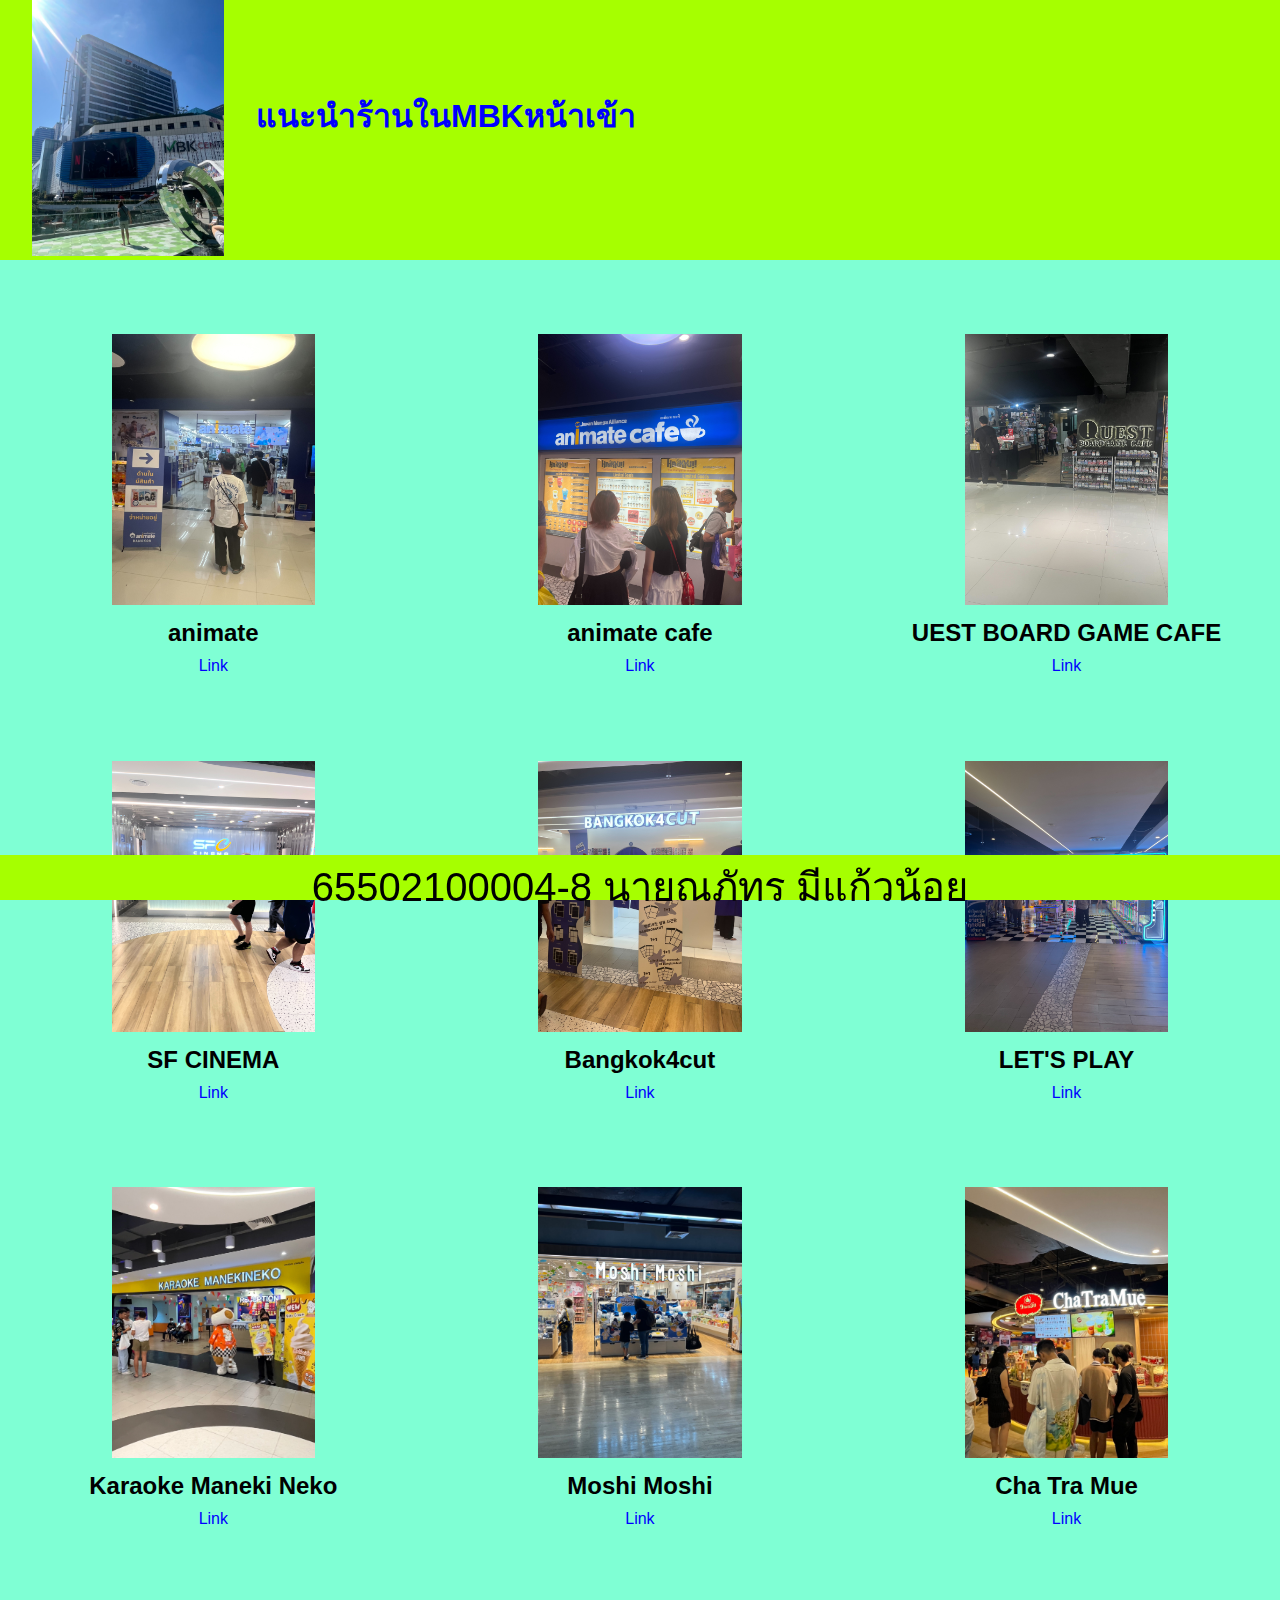
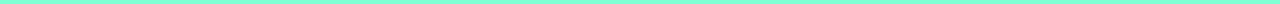
<file: index.html>
<!DOCTYPE html>
<html lang="en">
<head>
    <meta charset="UTF-8">
    <meta name="viewport" content="width=device-width, initial-scale=1.0">
    <link rel="stylesheet" href="style.css">
    <title>Home</title>
</head>
<body>
    <div class="header">
        <a href="index.html">
            <h1>แนะนำร้านในMBKหน้าเข้า</h1>
            <img src="mbk.jpg" alt="MBK">
            
        </a>
    </div>
    <div class="container">
        <div class="item">
            <a href="index1.html">
                <img class="img-div" src="animate.jpg" alt="Animate">
            </a>
            <h2>animate</h2>
            <a href="index1.html">Link</a>
        </div>
        <div class="item">
            <a href="index2.html">
                <img class="img-div" src="animate cafe.jpg" alt="Animate Cafe">
            </a>
            <h2>animate cafe</h2>
            <a href="index2.html">Link</a>
        </div>
        <div class="item">
            <a href="index3.html">
                <img class="img-div" src="UESTBOARDGAMECAFE.jpg" alt="UEST Board Game Cafe">
            </a>
            <h2>UEST BOARD GAME CAFE</h2>
            <a href="index3.html">Link</a>
        </div>
        <div class="item">
            <a href="index4.html">
                <img class="img-div" src="SFCINEMA.jpg" alt="SF Cinema">
            </a>
            <h2>SF CINEMA</h2>
            <a href="index4.html">Link</a>
        </div>
        <div class="item">
            <a href="index5.html">
                <img class="img-div" src="Bangkok4cut.jpg" alt="Bangkok4cut">
            </a>
            <h2>Bangkok4cut</h2>
            <a href="index5.html">Link</a>
        </div>
        <div class="item">
            <a href="index6.html">
                <img class="img-div" src="LET'S PLAY.jpg" alt="LET'S PLAY">
            </a>
            <h2>LET'S PLAY</h2>
            <a href="index6.html">Link</a>
        </div>
        <div class="item">
            <a href="index7.html">
                <img class="img-div" src="KARAOKEMANEKINEKO.jpg" alt="Karaoke Maneki Neko">
            </a>
            <h2>Karaoke Maneki Neko</h2>
            <a href="index7.html">Link</a>
        </div>
        <div class="item">
            <a href="index8.html">
                <img class="img-div" src="MoshiMoshi.jpg" alt="Moshi Moshi">
            </a>
            <h2>Moshi Moshi</h2>
            <a href="index8.html">Link</a>
        </div>
        <div class="item">
            <a href="index9.html">
                <img class="img-div" src="ChaTraMue.jpg" alt="Cha Tra Mue">
            </a>
            <h2>Cha Tra Mue</h2>
            <a href="index9.html">Link</a>
        </div>
    </div>
    <div class="footer">65502100004-8 นายณภัทร มีแก้วน้อย</div>
</body>
</html>
</file>
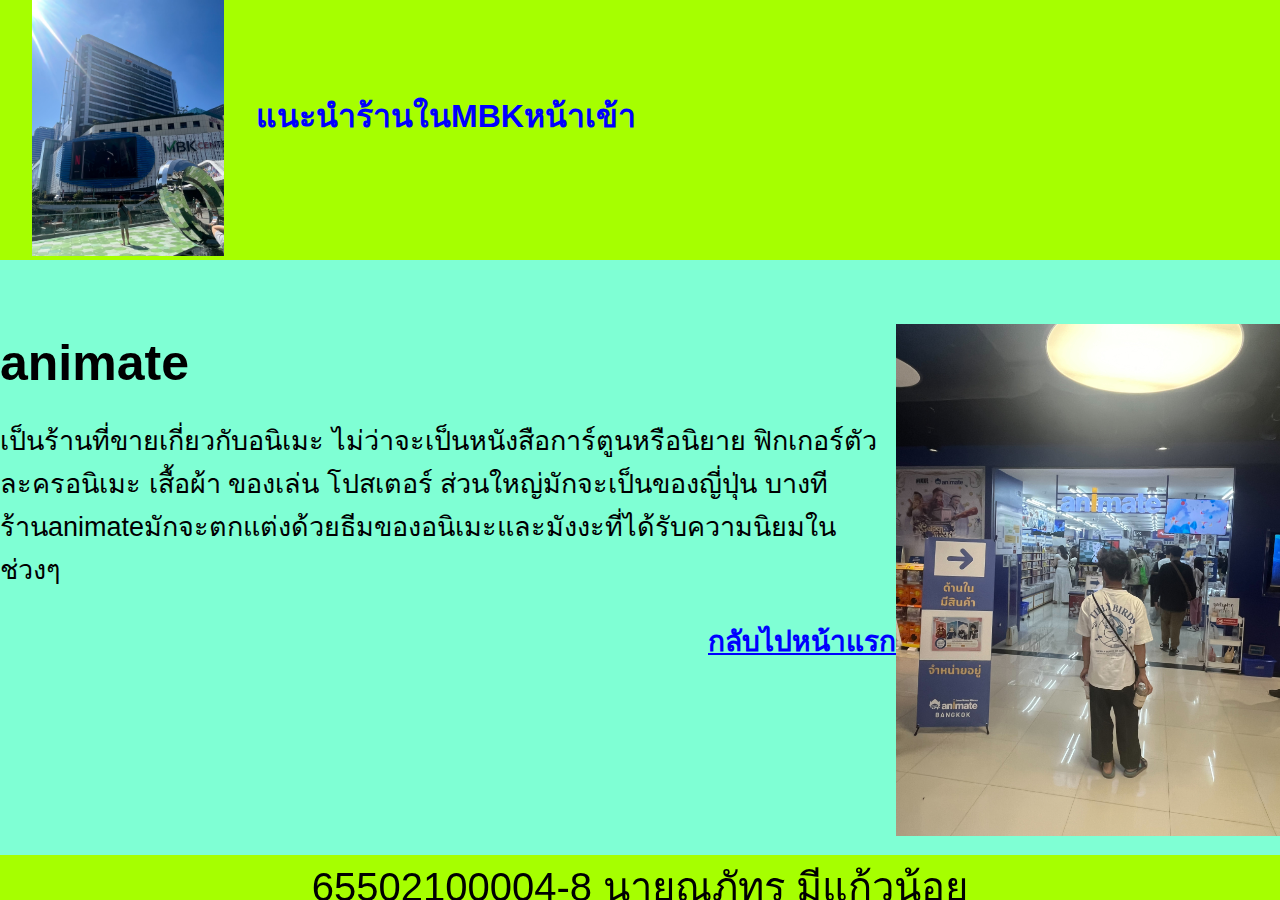
<file: index1.html>
<!DOCTYPE html>
<html lang="en">
<head>
    <meta charset="UTF-8">
    <meta name="viewport" content="width=device-width, initial-scale=1.0">
    <link rel="stylesheet" href="style.css">
    <title>Home</title>
</head>
<body>
    <div class="header">
        <a href="index.html">
            <h1>แนะนำร้านในMBKหน้าเข้า</h1>
            <img src="mbk.jpg" alt="MBK">
            
        </a>
    </div>
    <div class="div-index1">
   <div class="box1">
    <h2 class="h2-index">animate</h2>
    <p class="index-p"> เป็นร้านที่ขายเกี่ยวกับอนิเมะ ไม่ว่าจะเป็นหนังสือการ์ตูนหรือนิยาย ฟิกเกอร์ตัวละครอนิเมะ เสื้อผ้า ของเล่น โปสเตอร์ ส่วนใหญ่มักจะเป็นของญี่ปุ่น  บางทีร้านanimateมักจะตกแต่งด้วยธีมของอนิเมะและมังงะที่ได้รับความนิยมในช่วงๆ</p>
    <a class="a-index"href="index.html"><h3>กลับไปหน้าแรก</h3></a>
</div>
    <div class="box2">
        <img class="img-index1" src="animate.jpg">
    </div>   
   </div>
   <div class="footer">65502100004-8 นายณภัทร มีแก้วน้อย</div>
</body>
</html>
</file>
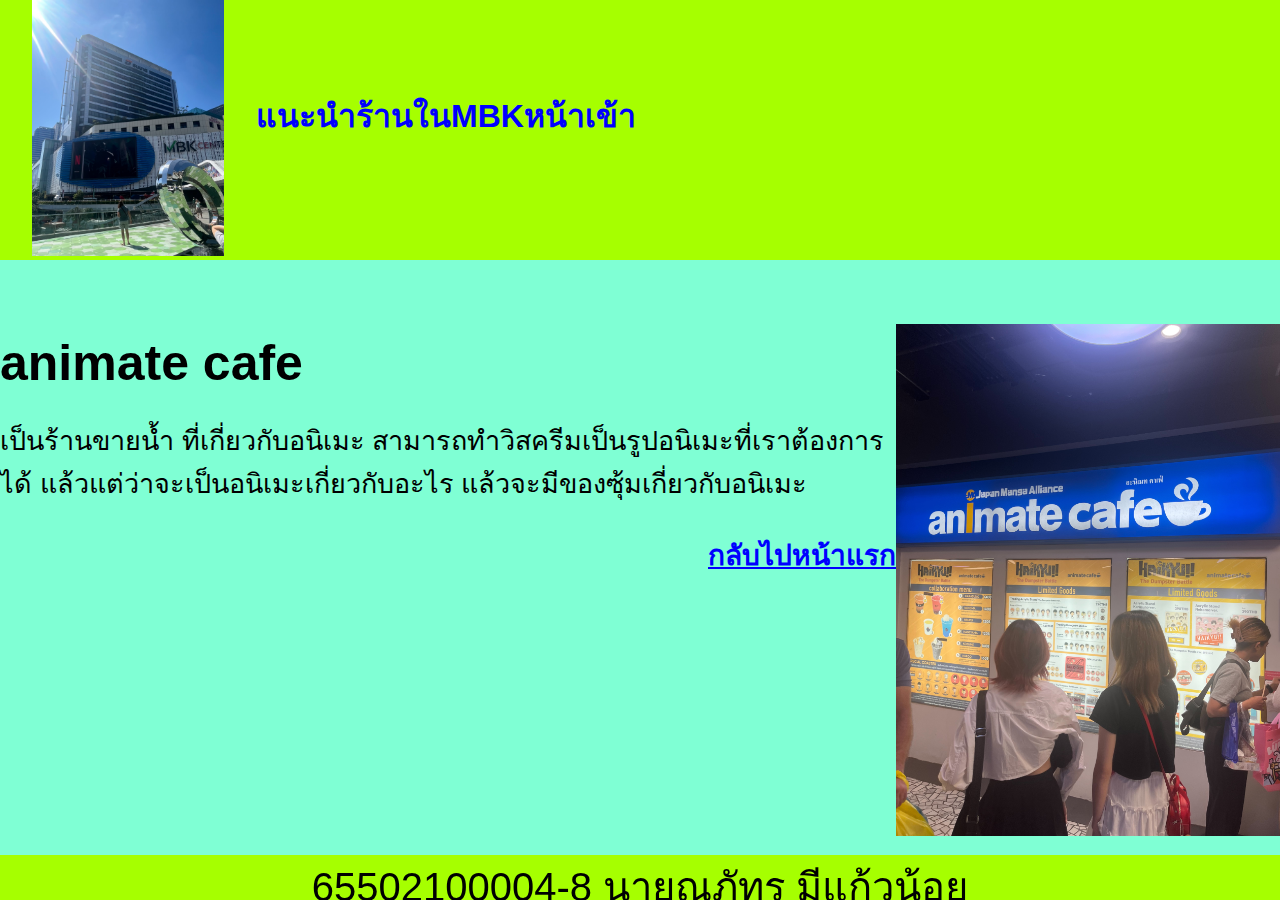
<file: index2.html>
<!DOCTYPE html>
<html lang="en">
<head>
    <meta charset="UTF-8">
    <meta name="viewport" content="width=device-width, initial-scale=1.0">
    <link rel="stylesheet" href="style.css">
    <title>Home</title>
</head>
<body>
    <div class="header">
        <a href="index.html">
            <h1>แนะนำร้านในMBKหน้าเข้า</h1>
            <img src="mbk.jpg" alt="MBK">
            
        </a>
    </div>
    <div class="div-index1">
   <div class="box1">
    <h2 class="h2-index">animate cafe</h2>
    <p class="index-p"> เป็นร้านขายน้ำ ที่เกี่ยวกับอนิเมะ สามารถทำวิสครีมเป็นรูปอนิเมะที่เราต้องการได้ แล้วแต่ว่าจะเป็นอนิเมะเกี่ยวกับอะไร แล้วจะมีของซุ้มเกี่ยวกับอนิเมะ</p>
    <a class="a-index"href="index.html"><h3>กลับไปหน้าแรก</h3></a>
</div>
    <div class="box2">
        <img class="img-index1" src="animate cafe.jpg">
    </div>
   </div>
   <div class="footer">65502100004-8 นายณภัทร มีแก้วน้อย</div>
</body>
</html>
</file>
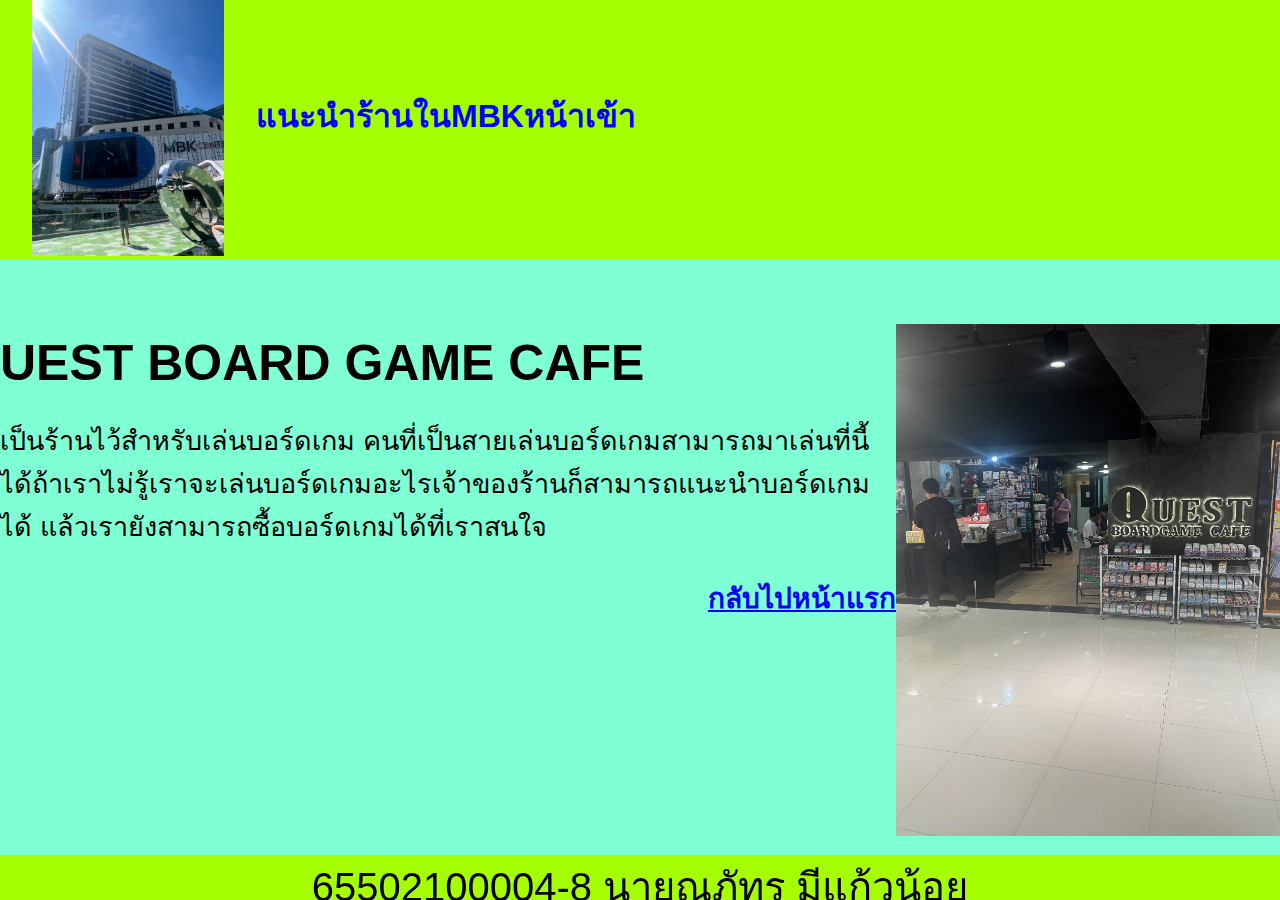
<file: index3.html>
<!DOCTYPE html>
<html lang="en">
<head>
    <meta charset="UTF-8">
    <meta name="viewport" content="width=device-width, initial-scale=1.0">
    <link rel="stylesheet" href="style.css">
    <title>Home</title>
</head>
<body>
    <div class="header">
        <a href="index.html">
            <h1>แนะนำร้านในMBKหน้าเข้า</h1>
            <img src="mbk.jpg" alt="MBK">
            
        </a>
    </div>
    <div class="div-index1">
   <div class="box1">
    <h2 class="h2-index">UEST BOARD GAME CAFE</h2>
    <p class="index-p"> เป็นร้านไว้สำหรับเล่นบอร์ดเกม คนที่เป็นสายเล่นบอร์ดเกมสามารถมาเล่นที่นี้ได้ถ้าเราไม่รู้เราจะเล่นบอร์ดเกมอะไรเจ้าของร้านก็สามารถแนะนำบอร์ดเกมได้ แล้วเรายังสามารถซื้อบอร์ดเกมได้ที่เราสนใจ</p>
    <a class="a-index"href="index.html"><h3>กลับไปหน้าแรก</h3></a>
</div>
    <div class="box2">
        <img class="img-index1" src="UESTBOARDGAMECAFE.jpg">
    </div>
   </div>
   <div class="footer">65502100004-8 นายณภัทร มีแก้วน้อย</div>
</body>
</html>
</file>
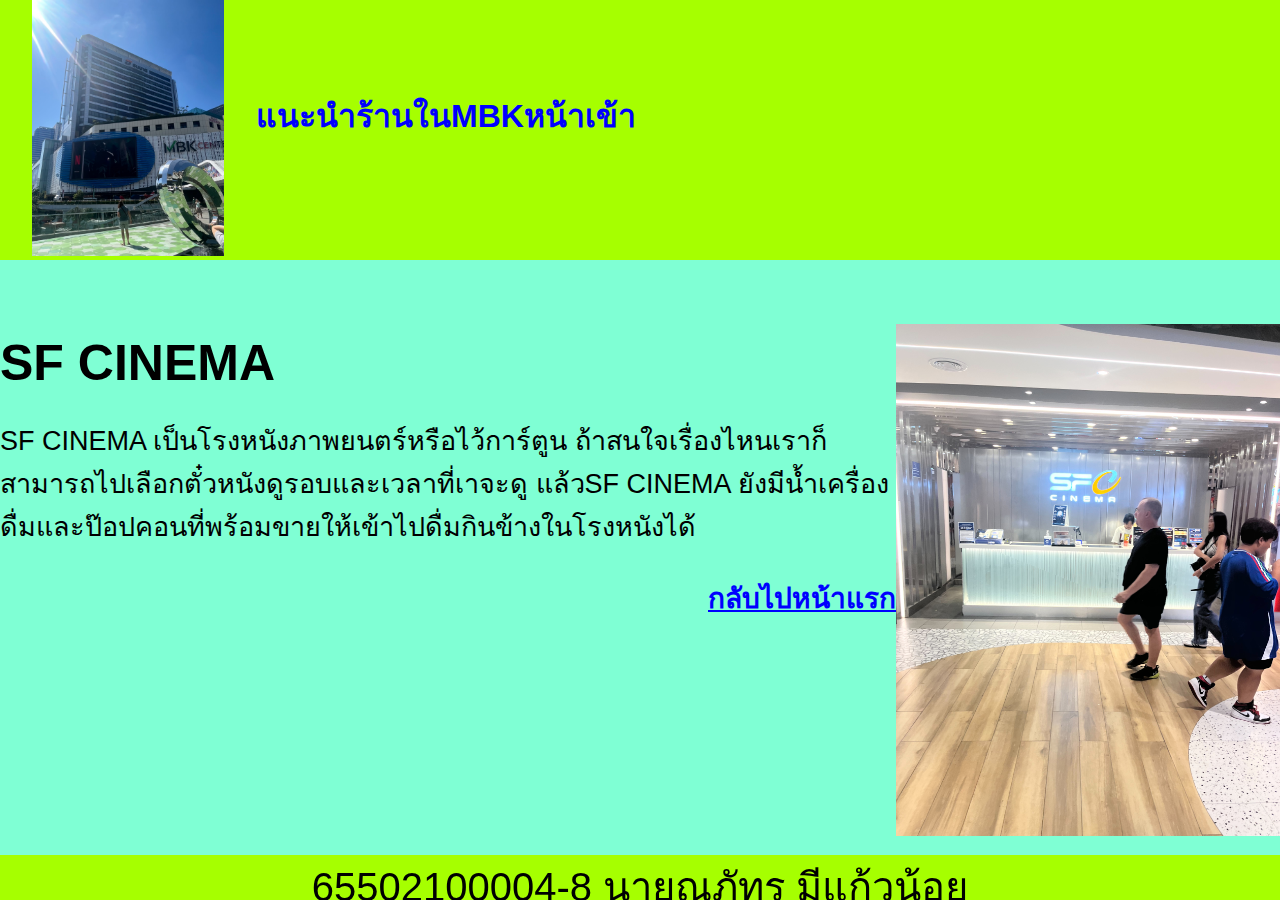
<file: index4.html>
<!DOCTYPE html>
<html lang="en">
<head>
    <meta charset="UTF-8">
    <meta name="viewport" content="width=device-width, initial-scale=1.0">
    <link rel="stylesheet" href="style.css">
    <title>Home</title>
</head>
<body>
    <div class="header">
        <a href="index.html">
            <h1>แนะนำร้านในMBKหน้าเข้า</h1>
            <img src="mbk.jpg" alt="MBK">
            
        </a>
    </div>
    <div class="div-index1">
   <div class="box1">
    <h2 class="h2-index">SF CINEMA</h2>
    <p class="index-p">SF CINEMA เป็นโรงหนังภาพยนตร์หรือไว้การ์ตูน ถ้าสนใจเรื่องไหนเราก็สามารถไปเลือกตั๋วหนังดูรอบและเวลาที่เาจะดู แล้วSF CINEMA ยังมีน้ำเครื่องดื่มและป๊อปคอนที่พร้อมขายให้เข้าไปดื่มกินข้างในโรงหนังได้</p>
    <a class="a-index"href="index.html"><h3>กลับไปหน้าแรก</h3></a>
    </div>
    <div class="box2">
        <img class="img-index1" src="SFCINEMA.jpg">
    </div>
   </div>
   <div class="footer">65502100004-8 นายณภัทร มีแก้วน้อย</div>
</body>
</html>
</file>
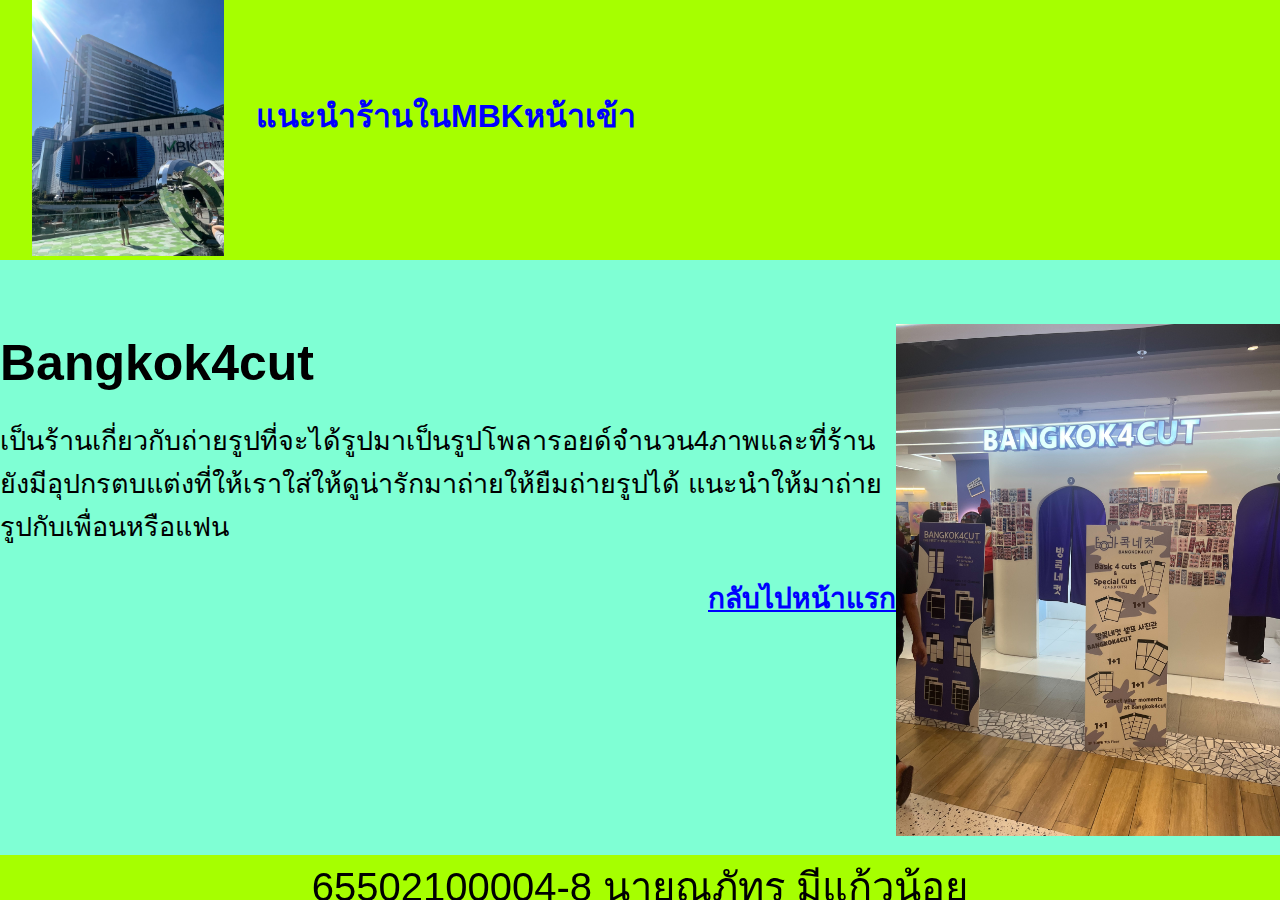
<file: index5.html>
<!DOCTYPE html>
<html lang="en">
<head>
    <meta charset="UTF-8">
    <meta name="viewport" content="width=device-width, initial-scale=1.0">
    <link rel="stylesheet" href="style.css">
    <title>Home</title>
</head>
<body>
    <div class="header">
        <a href="index.html">
            <h1>แนะนำร้านในMBKหน้าเข้า</h1>
            <img src="mbk.jpg" alt="MBK">
            
        </a>
    </div>
    <div class="div-index1">
   <div class="box1">
    <h2 class="h2-index">Bangkok4cut</h2>
    <p class="index-p"> เป็นร้านเกี่ยวกับถ่ายรูปที่จะได้รูปมาเป็นรูปโพลารอยด์จำนวน4ภาพและที่ร้านยังมีอุปกรตบแต่งที่ให้เราใส่ให้ดูน่ารักมาถ่ายให้ยืมถ่ายรูปได้ แนะนำให้มาถ่ายรูปกับเพื่อนหรือแฟน</p>
    <a class="a-index"href="index.html"><h3>กลับไปหน้าแรก</h3></a>
</div>
    <div class="box2">
        <img class="img-index1" src="Bangkok4cut.jpg">
    </div>
   </div>
   <div class="footer">65502100004-8 นายณภัทร มีแก้วน้อย</div>
</body>
</html>
</file>
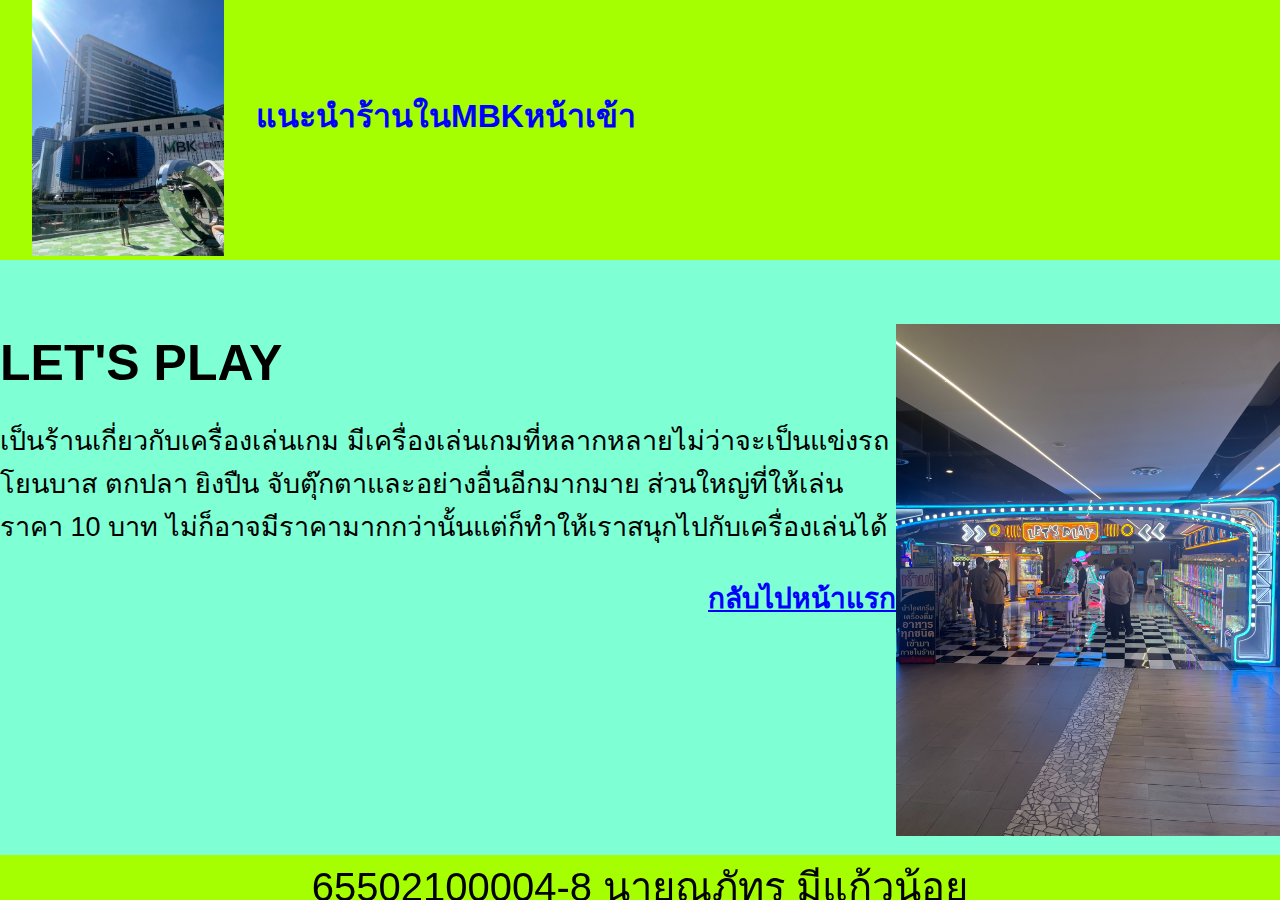
<file: index6.html>
<!DOCTYPE html>
<html lang="en">
<head>
    <meta charset="UTF-8">
    <meta name="viewport" content="width=device-width, initial-scale=1.0">
    <link rel="stylesheet" href="style.css">
    <title>Home</title>
</head>
<body>
    <div class="header">
        <a href="index.html">
            <h1>แนะนำร้านในMBKหน้าเข้า</h1>
            <img src="mbk.jpg" alt="MBK">
            
        </a>
    </div>
    <div class="div-index1">
        <div class="box1">
         <h2 class="h2-index">LET'S PLAY</h2>
         <p class="index-p"> เป็นร้านเกี่ยวกับเครื่องเล่นเกม มีเครื่องเล่นเกมที่หลากหลายไม่ว่าจะเป็นแข่งรถ โยนบาส ตกปลา ยิงปืน จับตุ๊กตาและอย่างอื่นอีกมากมาย ส่วนใหญ่ที่ให้เล่นราคา 10 บาท ไม่ก็อาจมีราคามากกว่านั้นแต่ก็ทำให้เราสนุกไปกับเครื่องเล่นได้</p>
         <a class="a-index"href="index.html"><h3>กลับไปหน้าแรก</h3></a>
        </div>
         <div class="box2">
             <img class="img-index1" src="LET'S PLAY.jpg">
         </div>
   </div>
   <div class="footer">65502100004-8 นายณภัทร มีแก้วน้อย</div>
</body>
</html>
</file>
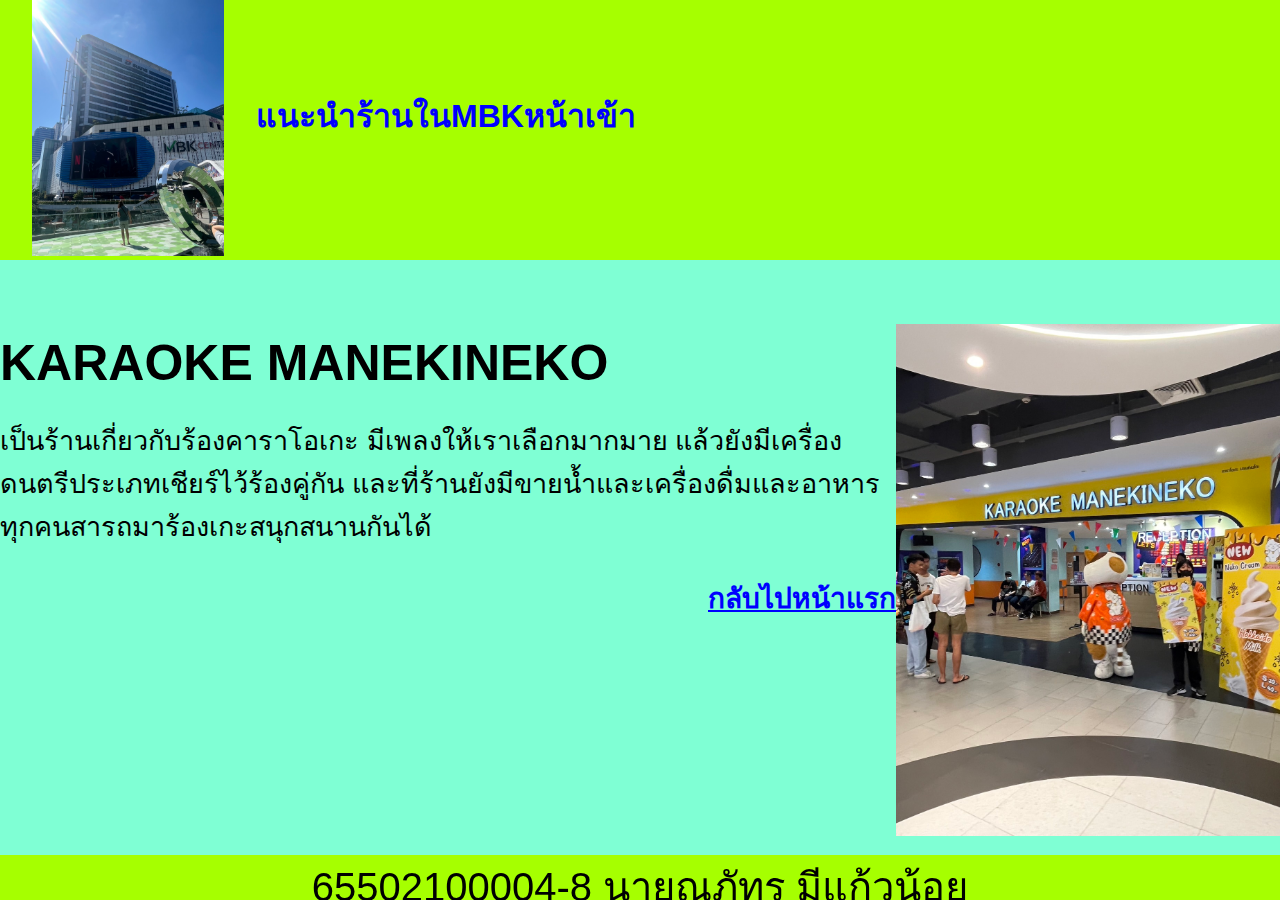
<file: index7.html>
<!DOCTYPE html>
<html lang="en">
<head>
    <meta charset="UTF-8">
    <meta name="viewport" content="width=device-width, initial-scale=1.0">
    <link rel="stylesheet" href="style.css">
    <title>Home</title>
</head>
<body>
    <div class="header">
        <a href="index.html">
            <h1>แนะนำร้านในMBKหน้าเข้า</h1>
            <img src="mbk.jpg" alt="MBK">
            
        </a>
    </div>
    <div class="div-index1">
        <div class="box1">
         <h2 class="h2-index">KARAOKE MANEKINEKO</h2>
         <p class="index-p"> เป็นร้านเกี่ยวกับร้องคาราโอเกะ มีเพลงให้เราเลือกมากมาย แล้วยังมีเครื่องดนตรีประเภทเชียร์ไว้ร้องคู่กัน และที่ร้านยังมีขายน้ำและเครื่องดื่มและอาหาร ทุกคนสารถมาร้องเกะสนุกสนานกันได้</p>
         <a class="a-index"href="index.html"><h3>กลับไปหน้าแรก</h3></a>
        </div>
         <div class="box2">
             <img class="img-index1" src="KARAOKEMANEKINEKO.jpg">
         </div>
   </div>
   <div class="footer">65502100004-8 นายณภัทร มีแก้วน้อย</div>
</body>
</html>
</file>
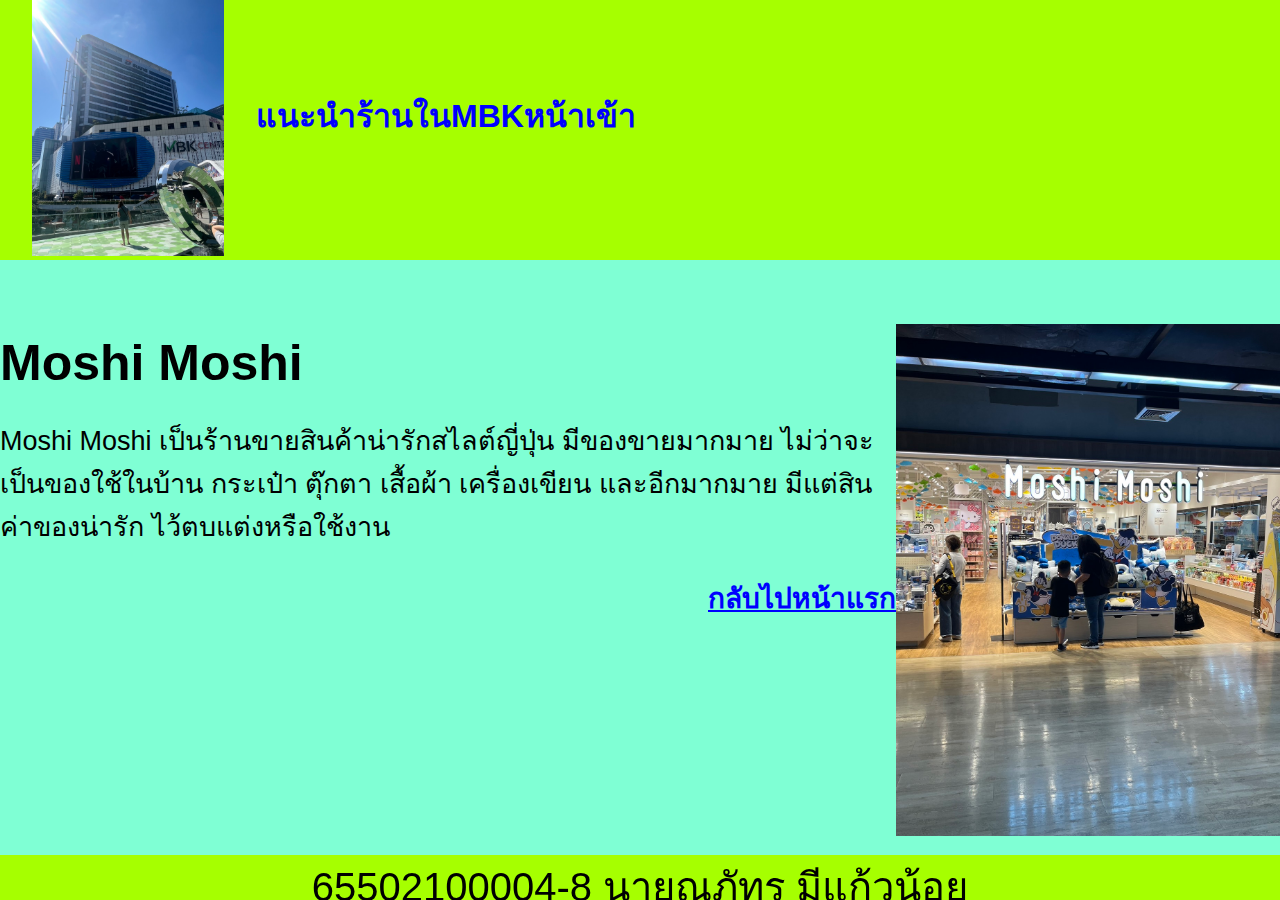
<file: index8.html>
<!DOCTYPE html>
<html lang="en">
<head>
    <meta charset="UTF-8">
    <meta name="viewport" content="width=device-width, initial-scale=1.0">
    <link rel="stylesheet" href="style.css">
    <title>Home</title>
</head>
<body>
    <div class="header">
        <a href="index.html">
            <h1>แนะนำร้านในMBKหน้าเข้า</h1>
            <img src="mbk.jpg" alt="MBK">
            
        </a>
    </div>
    <div class="div-index1">
        <div class="box1">
         <h2 class="h2-index">Moshi Moshi</h2>
         <p class="index-p">Moshi Moshi เป็นร้านขายสินค้าน่ารักสไลต์ญี่ปุ่น มีของขายมากมาย ไม่ว่าจะเป็นของใช้ในบ้าน กระเป๋า ตุ๊กตา เสื้อผ้า เครื่องเขียน และอีกมากมาย มีแต่สินค่าของน่ารัก ไว้ตบแต่งหรือใช้งาน</p>
         <a class="a-index"href="index.html"><h3>กลับไปหน้าแรก</h3></a>
        </div>
         <div class="box2">
             <img class="img-index1" src="MoshiMoshi.jpg">
         </div>
   </div>
   <div class="footer">65502100004-8 นายณภัทร มีแก้วน้อย</div>
</body>
</html>
</file>
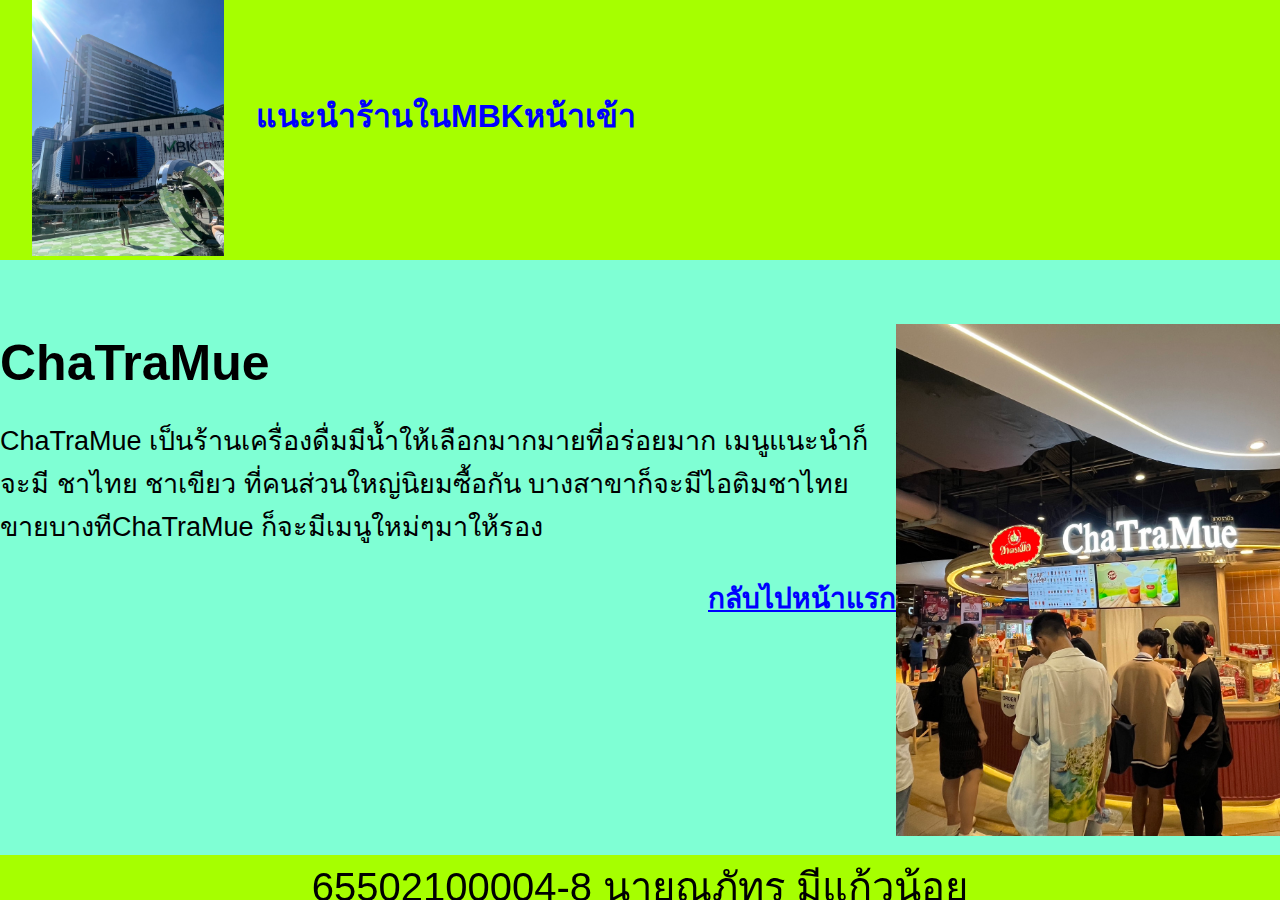
<file: index9.html>
<!DOCTYPE html>
<html lang="en">
<head>
    <meta charset="UTF-8">
    <meta name="viewport" content="width=device-width, initial-scale=1.0">
    <link rel="stylesheet" href="style.css">
    <title>Home</title>
</head>
<body>
    <div class="header">
        <a href="index.html">
            <h1>แนะนำร้านในMBKหน้าเข้า</h1>
            <img src="mbk.jpg" alt="MBK">
            
        </a>
    </div>
    <div class="div-index1">
        <div class="box1">
         <h2 class="h2-index">ChaTraMue</h2>
         <p class="index-p">ChaTraMue เป็นร้านเครื่องดื่มมีน้ำให้เลือกมากมายที่อร่อยมาก เมนูแนะนำก็จะมี ชาไทย ชาเขียว ที่คนส่วนใหญ่นิยมซื้อกัน บางสาขาก็จะมีไอติมชาไทยขายบางทีChaTraMue ก็จะมีเมนูใหม่ๆมาให้รอง</p>
         <a class="a-index"href="index.html"><h3>กลับไปหน้าแรก</h3></a>
        </div>
         <div class="box2">
             <img class="img-index1" src="ChaTraMue.jpg">
         </div>
   </div>
   <div class="footer">65502100004-8 นายณภัทร มีแก้วน้อย</div>
</body>
</html>
</file>
<file: style.css>
html{
    background-color: aquamarine;
}
body {
    font-family: Arial, sans-serif;
    margin: 0;
    padding: 0;
    width: 100%;
    height: 100%;
}

.header {
    position: relative;
    height: 10%;
    text-align: center;
    margin-bottom: 5%;
    background-color: rgb(166, 255, 0);

}

.header img  {
    width: 15%;
    height: 10%;
    margin-right: 80%;
}
.header h1{
    position: absolute;
    margin: 0;
    padding: 0;
    margin-right: 20%;
    margin-left: 20%;
    margin-top: 7%;
}
.container {
    position: relative;
    width: 100%;
    padding-top: 100%; 
}

.item {
    position: absolute;
    width: 33.33%;
    height: 33.33%;
    box-sizing: border-box;
    padding: 10px; 
    text-align: center;
}

.item:nth-child(1) { top: 0; left: 0; }
.item:nth-child(2) { top: 0; left: 33.33%; }
.item:nth-child(3) { top: 0; left: 66.66%; }
.item:nth-child(4) { top: 33.33%; left: 0; }
.item:nth-child(5) { top: 33.33%; left: 33.33%; }
.item:nth-child(6) { top: 33.33%; left: 66.66%; }
.item:nth-child(7) { top: 66.66%; left: 0; }
.item:nth-child(8) { top: 66.66%; left: 33.33%; }
.item:nth-child(9) { top: 66.66%; left: 66.66%; }

.img-div {
    width: 50%;
    height: auto;
}

h2 {
    margin: 10px 0;
}

a {
    text-decoration: none;
    color: blue;
}

a:hover {
    text-decoration: underline;
}
.div-index1{
    position: relative;
    height: 100%;
    margin-top: 5%;
}
.box1{
    position: absolute;
    border: 100px;
    width: 70%;
}   
.h2-index{
    left: 10%;
    font-size: 50px;
}
.index-p{
    font-size: 27px;
}
.box2{
    position: absolute;
    margin-left: 70%;
    
}
.img-index1{
    width: 100%;
}

.a-index{
    font-size: 24px;
    color: blue;
    text-decoration: underline;
    text-align: right;
}
.footer{
    position: fixed;
    height: 5%; 
    text-align: center;
    background-color: rgb(166, 255, 0);
    font-size: 40px;
    bottom: 0%;
    width: 100%;
}
</file>
